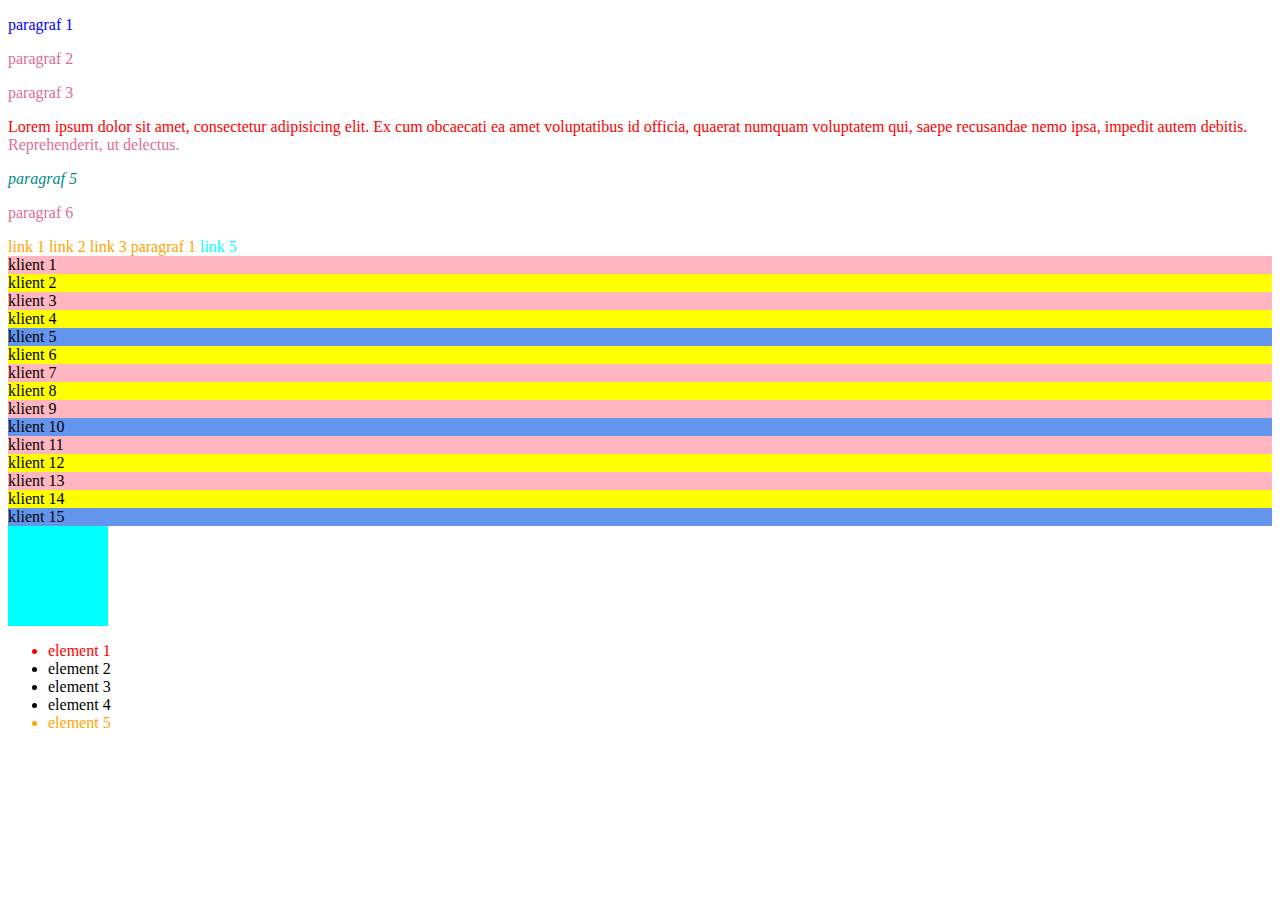
<file: index.html>
<!DOCTYPE html>
<html lang="en">
<head>
    <meta charset="UTF-8">
    <title>Document</title>
    <link rel="stylesheet" href="css/style.css">
</head>
<body>
    <div>
        <p id="p1">paragraf 1</p>
        <p id="p2">paragraf 2</p>
        <p id="p3">paragraf 3</p>
        <p id="p4">Lorem ipsum dolor sit amet, consectetur adipisicing elit. Ex cum obcaecati ea amet voluptatibus id officia, quaerat numquam voluptatem qui, saepe recusandae nemo ipsa, impedit autem debitis. Reprehenderit, ut delectus.</p>
        <p lang="pl">paragraf 5</p>
        <p lang="en">paragraf 6</p>
    </div>
    
    
            <a href="http://google.com">link 1</a>
            <a href="http://wp.pl">link 2</a>
            <a href="http://tvn24.com">link 3</a>
            <a href="#p1">paragraf 1</a>
            <a href="">link 5</a>
            
    <div class="tabelka">
    <div class="klient">klient 1</div>
    <div class="klient">klient 2</div>
    <div class="klient">klient 3</div>
    <div class="klient">klient 4</div>
    <div class="klient">klient 5</div>
    <div class="klient">klient 6</div>
    <div class="klient">klient 7</div>
    <div class="klient">klient 8</div>
    <div class="klient">klient 9</div>
    <div class="klient">klient 10</div>
    <div class="klient">klient 11</div>
    <div class="klient">klient 12</div>
    <div class="klient">klient 13</div>
    <div class="klient">klient 14</div>
    <div class="klient">klient 15</div>
    <div class="klient"></div>
       
    </div>
    
    <ul>
        <li>element 1</li>
        <li>element 2</li>
        <li>element 3</li>
        <li>element 4</li>
        <li>element 5</li>
    </ul>
     

</body>
</html>
</file>
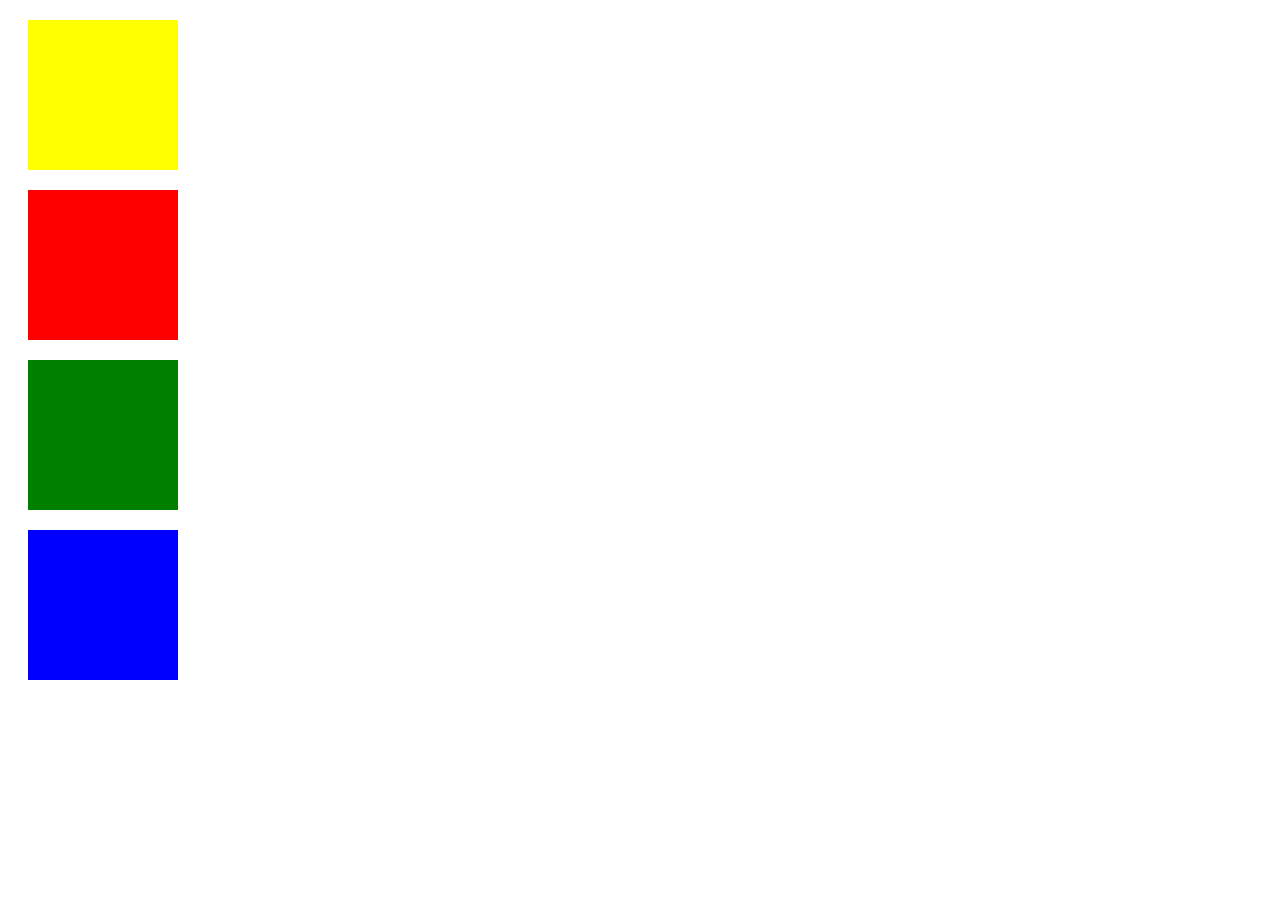
<file: efektprzejscia/index.html>
<!DOCTYPE html>
<html lang="en">
<head>
    <meta charset="UTF-8">
    <title>Document</title>
    <link rel="stylesheet" href="css/style.css">
</head>
<body>
   <div id="colors" class="box"></div>
   <div id="box1" class="box box-width"></div>      
   <div id="box2" class="box box-height"></div>
   <div id="box3" class="box box-width-height"></div>
    
</body>
</html>
</file>
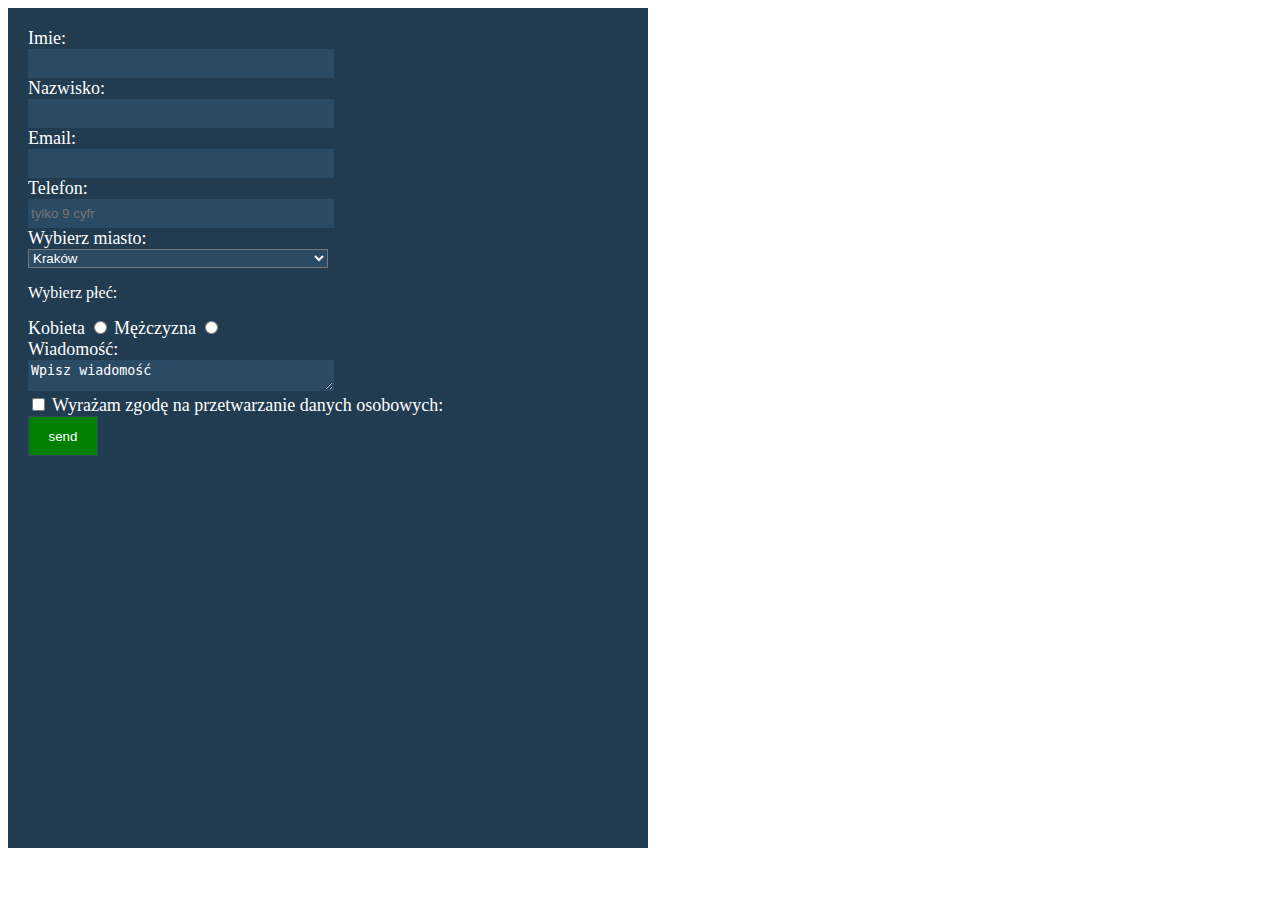
<file: formularz/index.html>
<!DOCTYPE html>
<html lang="en">
<head>
    <meta charset="UTF-8">
    <title>Document</title>
    <link rel="stylesheet" href="css/style.css">
</head>
<body>
   
   <form action="https://formspree.io/pawel5129@wp.pl" method="post">
    <label for="imie">Imie:</label><br />
    <input type="text" name="imie" id="imie"><br>
    <label for="nazwisko">Nazwisko:</label><br />
    <input type="text" name="nazwisko" id="nazwisko"><br>
    <label for="email">Email:</label><br />
    <input type="email" name="email" id="email"><br>
    <label for="phone">Telefon:</label><br>
    <input type="tel" placeholder="tylko 9 cyfr" name="telefon" id="phone" pattern="^[0-9]*$" required><br />
    <label for="place">Wybierz miasto:</label><br>
    <select id="place">
        <option value="krakow">Kraków</option>
        <option value="warszawa">Warszawa</option>
        <option value="gdansk">Gdańsk</option>
    </select>
    <br />
    <p id="gender">Wybierz płeć:</p>
    <label for="female">Kobieta</label>
    <input type="radio" name="gender" value="kobieta" id="female">
    <label for="male">Mężczyzna</label>
    <input type="radio" name="gender" value="mezczyzna" id="male"><br />

    
    <label for="message">Wiadomość:</label><br>
    <textarea rows="4" cols="40" id="message">Wpisz wiadomość</textarea><br />
    <input type="checkbox" name="zgoda" value="tak" id="dane-osobowe">
    <label for="dane-osobowe">Wyrażam zgodę na przetwarzanie danych osobowych:</label><br>
    
    <input type="submit" value="send">
       
       
       
       
       
       
       
       
   </form>
    
</body>
</html>
</file>
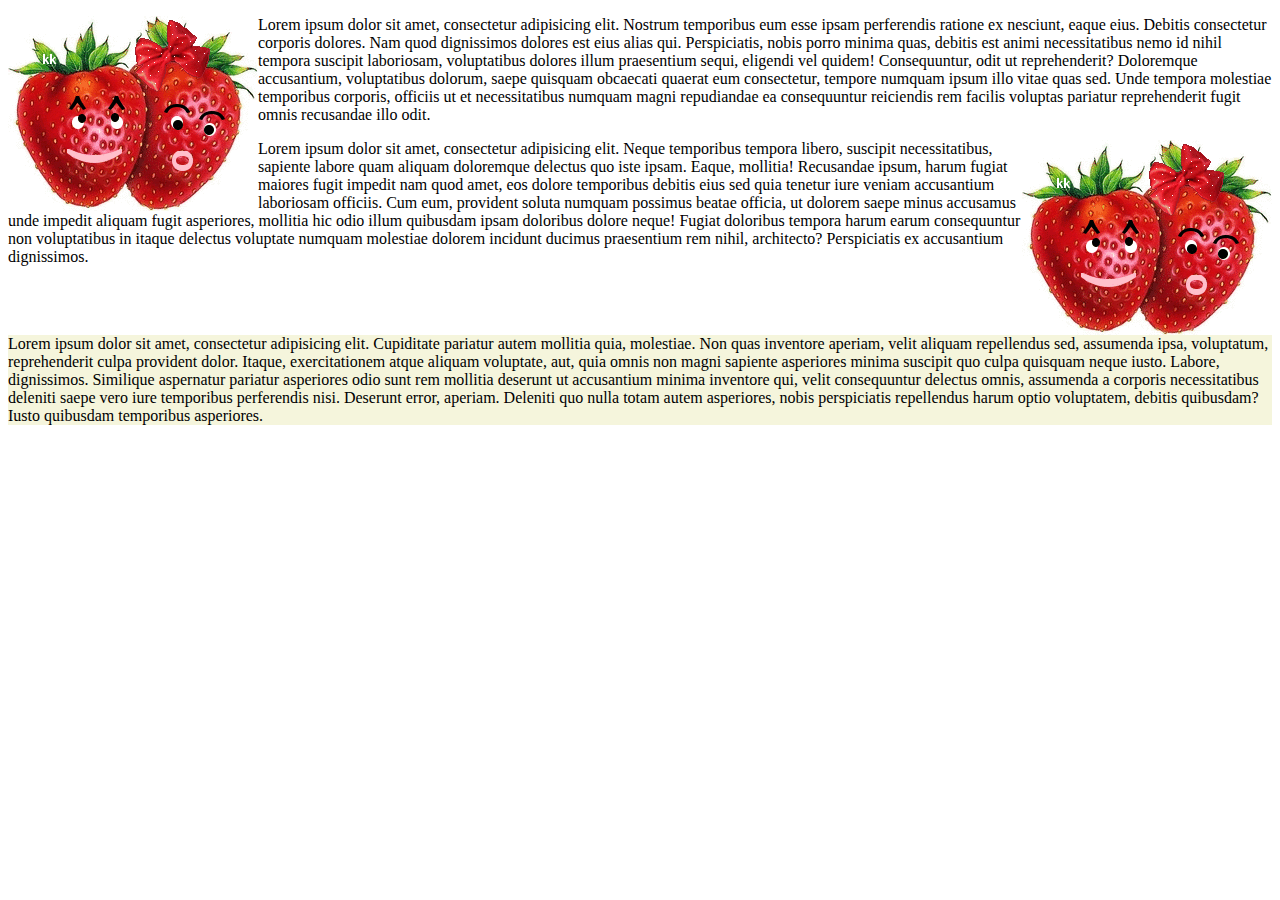
<file: oplywanieelementow/index.html>
<!DOCTYPE html>
<html lang="en">
<head>
    <meta charset="UTF-8">
    <title>Document</title>
    <link rel="stylesheet" href="css/style.css">
</head>
<body>
   <div>
       <img id="truskawka" src="img/truskawka.gif" alt="truskawka">
       <p>Lorem ipsum dolor sit amet, consectetur adipisicing elit. Nostrum temporibus eum esse ipsam perferendis ratione ex nesciunt, eaque eius. Debitis consectetur corporis dolores. Nam quod dignissimos dolores est eius alias qui. Perspiciatis, nobis porro minima quas, debitis est animi necessitatibus nemo id nihil tempora suscipit laboriosam, voluptatibus dolores illum praesentium sequi, eligendi vel quidem! Consequuntur, odit ut reprehenderit? Doloremque accusantium, voluptatibus dolorum, saepe quisquam obcaecati quaerat eum consectetur, tempore numquam ipsum illo vitae quas sed. Unde tempora molestiae temporibus corporis, officiis ut et necessitatibus numquam magni repudiandae ea consequuntur reiciendis rem facilis voluptas pariatur reprehenderit fugit omnis recusandae illo odit.</p>
       <img id="truskawka2" src="img/truskawka.gif" alt="truskawka">
       <p>Lorem ipsum dolor sit amet, consectetur adipisicing elit. Neque temporibus tempora libero, suscipit necessitatibus, sapiente labore quam aliquam doloremque delectus quo iste ipsam. Eaque, mollitia! Recusandae ipsum, harum fugiat maiores fugit impedit nam quod amet, eos dolore temporibus debitis eius sed quia tenetur iure veniam accusantium laboriosam officiis. Cum eum, provident soluta numquam possimus beatae officia, ut dolorem saepe minus accusamus unde impedit aliquam fugit asperiores, mollitia hic odio illum quibusdam ipsam doloribus dolore neque! Fugiat doloribus tempora harum earum consequuntur non voluptatibus in itaque delectus voluptate numquam molestiae dolorem incidunt ducimus praesentium rem nihil, architecto? Perspiciatis ex accusantium dignissimos.</p>
       <p>Lorem ipsum dolor sit amet, consectetur adipisicing elit. Cupiditate pariatur autem mollitia quia, molestiae. Non quas inventore aperiam, velit aliquam repellendus sed, assumenda ipsa, voluptatum, reprehenderit culpa provident dolor. Itaque, exercitationem atque aliquam voluptate, aut, quia omnis non magni sapiente asperiores minima suscipit quo culpa quisquam neque iusto. Labore, dignissimos. Similique aspernatur pariatur asperiores odio sunt rem mollitia deserunt ut accusantium minima inventore qui, velit consequuntur delectus omnis, assumenda a corporis necessitatibus deleniti saepe vero iure temporibus perferendis nisi. Deserunt error, aperiam. Deleniti quo nulla totam autem asperiores, nobis perspiciatis repellendus harum optio voluptatem, debitis quibusdam? Iusto quibusdam temporibus asperiores.</p>
       
       
   </div>
    
</body>
</html>
</file>
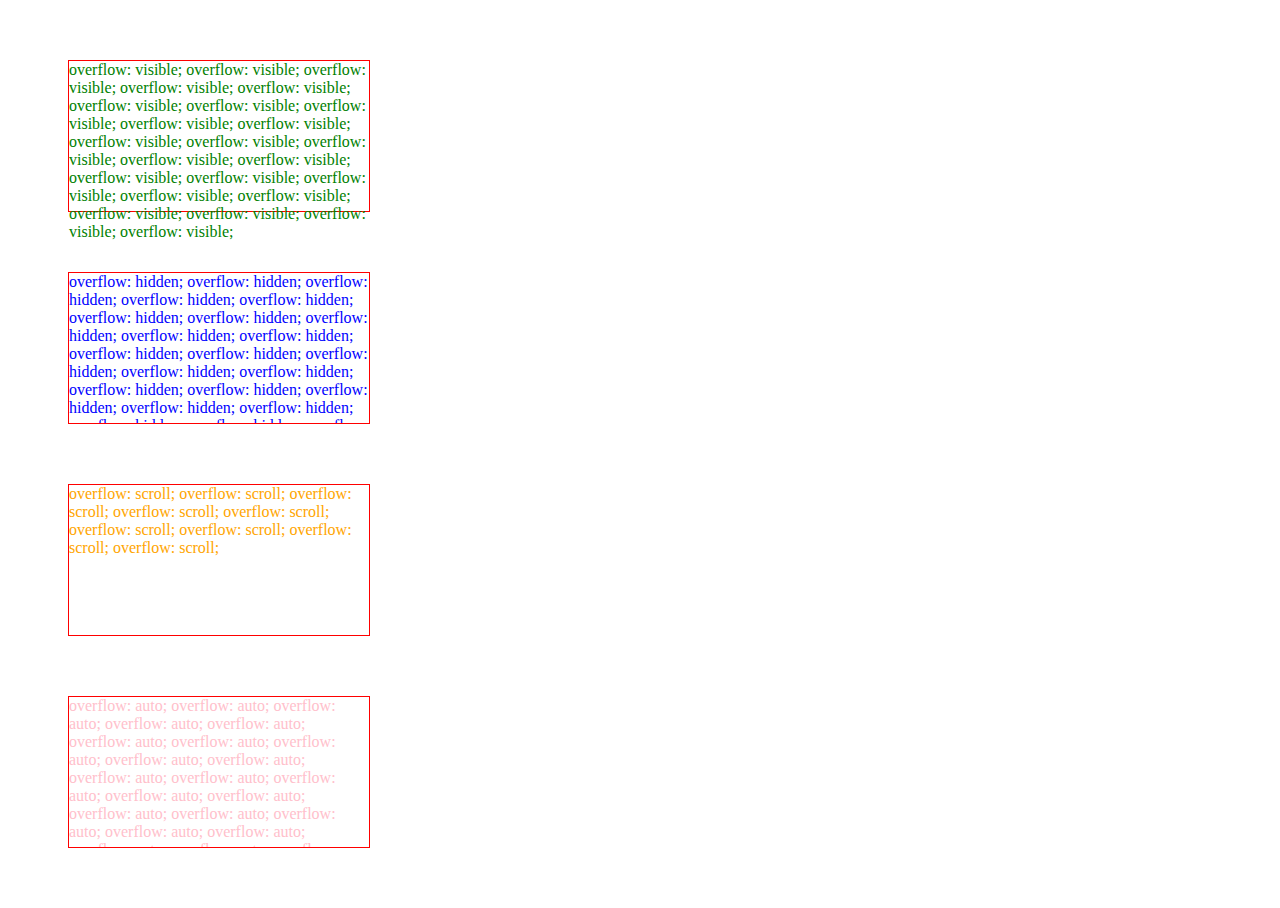
<file: przepełnienie/index.html>
<!DOCTYPE html>
<html lang="en">
<head>
    <meta charset="UTF-8">
    <title>Document</title>
    <link rel="stylesheet" href="css/style.css">
</head>
<body>
   <div id="visible" class="box">
      overflow: visible;  overflow: visible;  overflow: visible;
      overflow: visible;  overflow: visible;  overflow: visible;
      overflow: visible;  overflow: visible;  overflow: visible;
      overflow: visible;  overflow: visible;  overflow: visible;
      overflow: visible;  overflow: visible;  overflow: visible;
      overflow: visible;  overflow: visible;  overflow: visible;
      overflow: visible;  overflow: visible;  overflow: visible;
      overflow: visible;  overflow: visible;  overflow: visible;
    </div>
   <div id="hidden" class="box">
      overflow: hidden;  overflow: hidden;  overflow: hidden;
      overflow: hidden;  overflow: hidden;  overflow: hidden;
      overflow: hidden;  overflow: hidden;  overflow: hidden;
      overflow: hidden;  overflow: hidden;  overflow: hidden;
      overflow: hidden;  overflow: hidden;  overflow: hidden;
      overflow: hidden;  overflow: hidden;  overflow: hidden;
      overflow: hidden;  overflow: hidden;  overflow: hidden;
      overflow: hidden;  overflow: hidden;  overflow: hidden;
    </div>
    <div id="scroll" class="box">
      overflow: scroll;  overflow: scroll;  overflow: scroll;
      overflow: scroll;  overflow: scroll;  overflow: scroll;
      overflow: scroll;  overflow: scroll;  overflow: scroll;
      
    </div>
    <div id="auto" class="box">
      overflow: auto; overflow: auto; overflow: auto;
      overflow: auto; overflow: auto; overflow: auto;
      overflow: auto; overflow: auto; overflow: auto;
      overflow: auto; overflow: auto; overflow: auto;
      overflow: auto; overflow: auto; overflow: auto;
      overflow: auto; overflow: auto; overflow: auto;
      overflow: auto; overflow: auto; overflow: auto;
      overflow: auto; overflow: auto; overflow: auto;
    
    
</body>
</html>
</file>
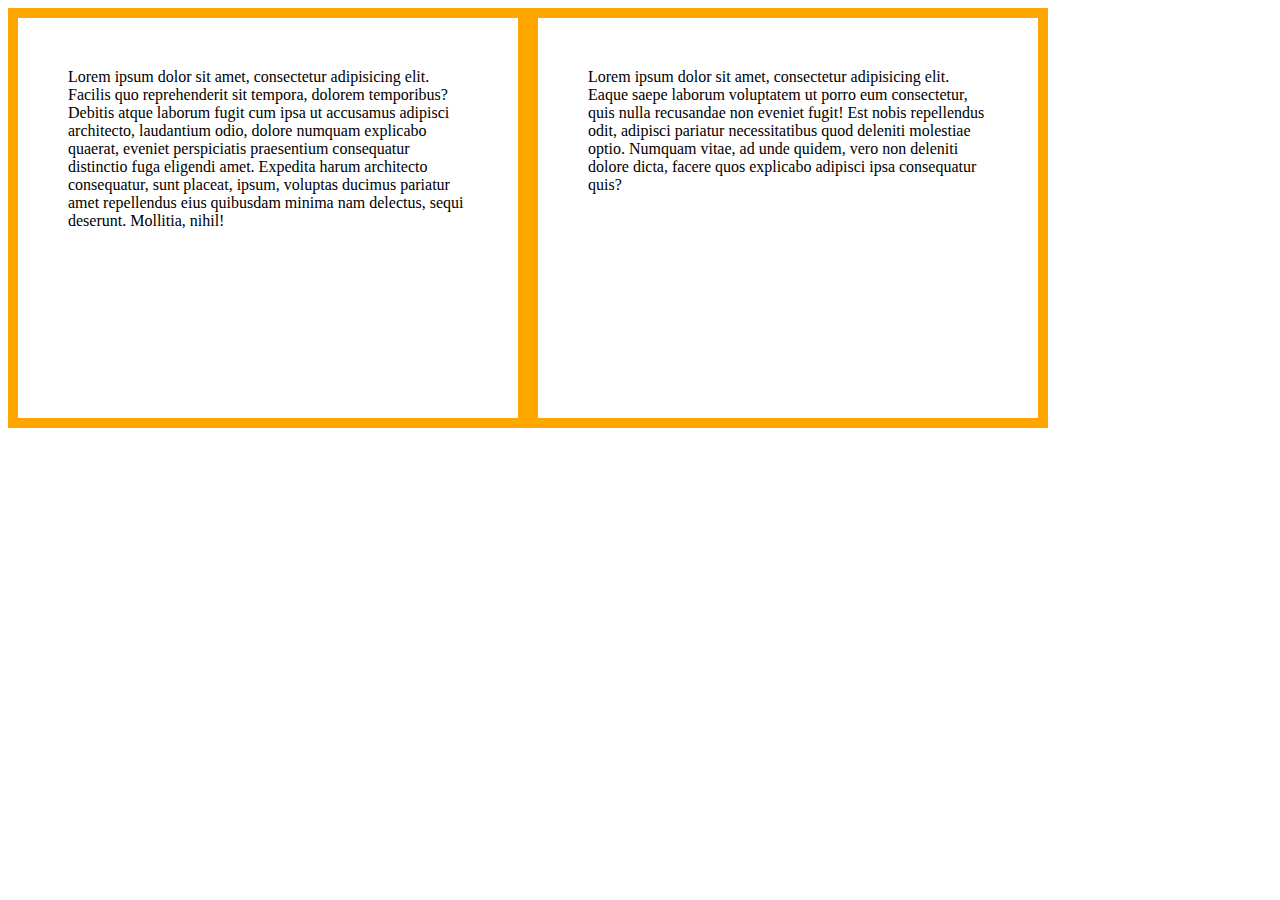
<file: rozmiarelementu/index.html>
<!DOCTYPE html>
<html lang="en">
<head>
    <meta charset="UTF-8">
    <title>Document</title>
    <link rel="stylesheet" href="css/style.css">
</head>
<body>
   <div class="box">Lorem ipsum dolor sit amet, consectetur adipisicing elit. Facilis quo reprehenderit sit tempora, dolorem temporibus? Debitis atque laborum fugit cum ipsa ut accusamus adipisci architecto, laudantium odio, dolore numquam explicabo quaerat, eveniet perspiciatis praesentium consequatur distinctio fuga eligendi amet. Expedita harum architecto consequatur, sunt placeat, ipsum, voluptas ducimus pariatur amet repellendus eius quibusdam minima nam delectus, sequi deserunt. Mollitia, nihil!</div>
   <div class="box">Lorem ipsum dolor sit amet, consectetur adipisicing elit. Eaque saepe laborum voluptatem ut porro eum consectetur, quis nulla recusandae non eveniet fugit! Est nobis repellendus odit, adipisci pariatur necessitatibus quod deleniti molestiae optio. Numquam vitae, ad unde quidem, vero non deleniti dolore dicta, facere quos explicabo adipisci ipsa consequatur quis?</div>
    
</body>
</html>
</file>
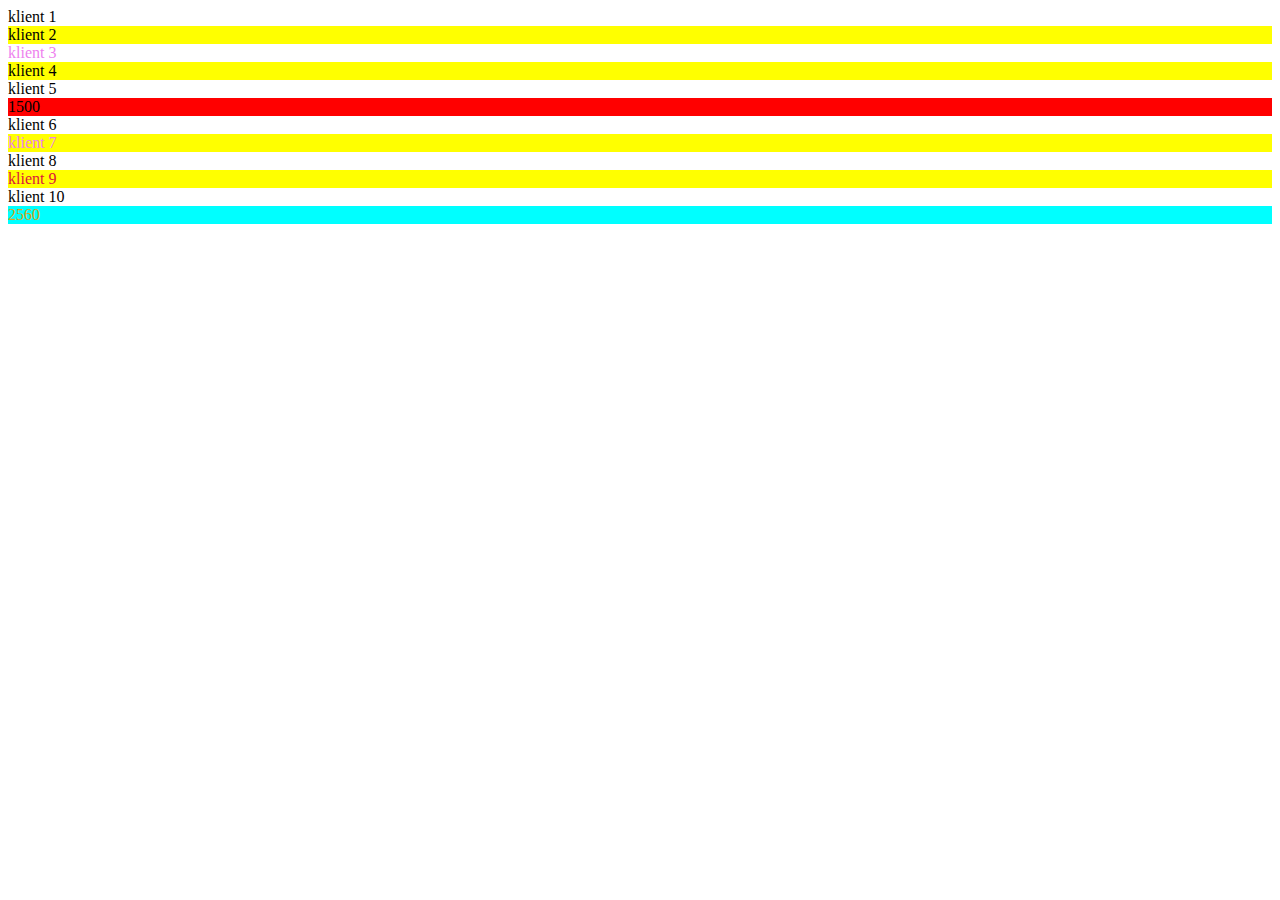
<file: selektory-strybutów/index.html>
<!DOCTYPE html>
<html lang="en">
<head>
    <meta charset="UTF-8">
    <title>Document</title>
    <link rel="stylesheet" href="css/style.css">
</head>
<body>
   <div class="tabelka">
    <div class="klient">klient 1</div>
    <div class="klient">klient 2</div>
    <div class="klient" biznesowy="tak">klient 3</div>
    <div class="klient">klient 4</div>
    <div class="klient">klient 5</div>
    <div suma="1500">1500</div>
    <div class="klient">klient 6</div>
    <div class="klient" biznesowy="tak">klient 7</div>
    <div class="klient">klient 8</div>
    <div class="klient" biznesowy="mozetak">klient 9</div>
    <div class="klient">klient 10</div>
    <div suma="2560">2560</div>
    <div class="klient"></div>
       
    </div>
    
</body>
</html>
</file>
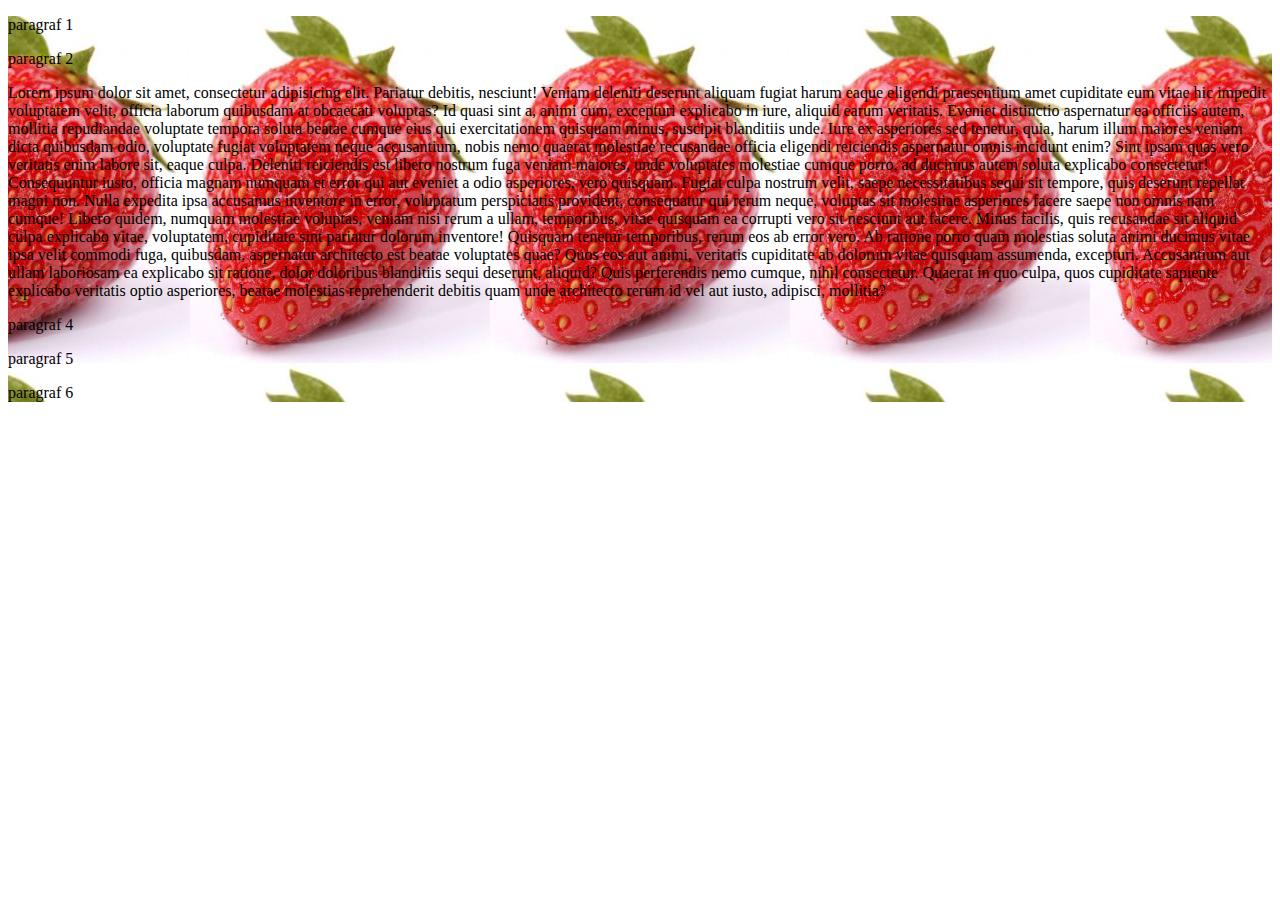
<file: wlasciwoscitła/index.html>
<!DOCTYPE html>
<html lang="en">
<head>
    <meta charset="UTF-8">
    <title>Document</title>
    <link rel="stylesheet" href="css/style.css">
</head>
<body>
   <div id="tlo-obrazek">
   <p id="p1">paragraf 1</p>
   <p id="p2">paragraf 2</p>
   <p id="p3">Lorem ipsum dolor sit amet, consectetur adipisicing elit. Pariatur debitis, nesciunt! Veniam deleniti deserunt aliquam fugiat harum eaque eligendi praesentium amet cupiditate eum vitae hic impedit voluptatem velit, officia laborum quibusdam at obcaecati voluptas? Id quasi sint a, animi cum, excepturi explicabo in iure, aliquid earum veritatis. Eveniet distinctio aspernatur ea officiis autem, mollitia repudiandae voluptate tempora soluta beatae cumque eius qui exercitationem quisquam minus, suscipit blanditiis unde. Iure ex asperiores sed tenetur, quia, harum illum maiores veniam dicta quibusdam odio, voluptate fugiat voluptatem neque accusantium, nobis nemo quaerat molestiae recusandae officia eligendi reiciendis aspernatur omnis incidunt enim? Sint ipsam quas vero veritatis enim labore sit, eaque culpa. Deleniti reiciendis est libero nostrum fuga veniam maiores, unde voluptates molestiae cumque porro, ad ducimus autem soluta explicabo consectetur! Consequuntur iusto, officia magnam numquam et error qui aut eveniet a odio asperiores, vero quisquam. Fugiat culpa nostrum velit, saepe necessitatibus sequi sit tempore, quis deserunt repellat magni non. Nulla expedita ipsa accusamus inventore in error, voluptatum perspiciatis provident, consequatur qui rerum neque, voluptas sit molestiae asperiores facere saepe non omnis nam cumque! Libero quidem, numquam molestiae voluptas, veniam nisi rerum a ullam, temporibus, vitae quisquam ea corrupti vero sit nesciunt aut facere. Minus facilis, quis recusandae sit aliquid culpa explicabo vitae, voluptatem, cupiditate sint pariatur dolorum inventore! Quisquam tenetur temporibus, rerum eos ab error vero. Ab ratione porro quam molestias soluta animi ducimus vitae ipsa velit commodi fuga, quibusdam, aspernatur architecto est beatae voluptates quae? Quos eos aut animi, veritatis cupiditate ab dolorum vitae quisquam assumenda, excepturi. Accusantium aut ullam laboriosam ea explicabo sit ratione, dolor doloribus blanditiis sequi deserunt, aliquid? Quis perferendis nemo cumque, nihil consectetur. Quaerat in quo culpa, quos cupiditate sapiente explicabo veritatis optio asperiores, beatae molestias reprehenderit debitis quam unde architecto rerum id vel aut iusto, adipisci, mollitia?</p>
   <p id="p4">paragraf 4</p>
   <p>paragraf 5</p>
   <p>paragraf 6</p>
    </div>
    
</body>
</html>
</file>
<file: css/style.css>
p#p4::first-line {
    content: "tab ";
    color: red;
}

a:link {
    color: orange;
}

p#p3::selection {
    background-color: aqua;
}
/* pseudoklasy */
a {
    text-decoration: none;
}

a:link {
    color: orange;
}

a:visited {
    color: aqua;
}

a:hover {
    text-decoration: underline;
    
}
a:active {
    color: fuchsia;
}
a:focus {
    color:brown;
}

#p1 {
    color:blue;
}

#p1:target {
    color: red;
}
p:lang(pl) {
    font-style: italic;
    color:darkcyan;
}
p:lang(en) {
    color: palevioletred;
}

ul li:first-child {
    color: red;
}

ul li:last-child {
    color: orange;
}



div.klient:last-child {
    color:red;
}

div.klient:only-child {
    color: forestgreen;
}
div.klient:empty {
    width: 100px;
    height: 100px;
    background-color: aqua;
    
}

.klient:nth-child(even) {
    background-color: yellow;
}

.klient:nth-child(odd) {
    background-color: lightpink;
}
/* jak damy (5n+2) zaznaczy co 5 element począwszy od 2 */
.klient:nth-child(5n) {
        background-color: cornflowerblue;
    }
}
</file>
<file: efektprzejscia/css/style.css>
.box {
    width: 150px;
    height: 150px;
    margin: 20px;
}

#box1 {
    background-color: red;
    transition: width 10s;
}
#box1:hover {
    width: 300px;
}
#box2 {
    background-color: green;
    transition: height 2s;
}
#box2:hover {
    height: 300px;
}
#box3 {
    background-color: blue;
    transition: width 2s, height 3s;
    
}
#box3:hover {
    width: 300px;
    height: 300px;
}
#colors {
    background-color: yellow;
    transition: background-color 3s ease-in 2s;
}

#colors:hover {
    background-color: deeppink;
}
</file>
<file: formularz/css/style.css>
form {
    background-color: #213b50;
    color: white;
    width: 600px;
    padding: 20px;
    height: 800px;
}

label {
    font-size: 18px;
    text-decoration: none;
    
}
input[type="text"], input[type="tel"], input[type="email"], textarea {
    background-color: #2b4a64;
    width: 300px;
    height: 25px;
    color: #fff;
    border: #2b4a64 1px solid;
}

input:active {
    background-color: #213b50;
    border-color: #ffffff;
    color: #ffffff;
}

select#place {
    background-color: #2b4a64;
    color: white;
    width: 300px;
}


p#gender {
    color: white;
}
input[type="submit"] {
    background-color: green;
    border: #2b4a64 1px solid;
    color: #fff;
    cursor: pointer;
    width: 70px;
    height: 40px;
    font-weight: 800px;
    padding
    
    
}
</file>
<file: oplywanieelementow/css/style.css>
img#truskawka {
    float: left;
}
img#truskawka2 {
    float: right;
}

p:last-child {
    background-color: beige;
    clear: both;
}
</file>
<file: przepełnienie/css/style.css>
.box {
    width: 300px;
    height: 150px;
    border: 1px solid red;
    margin: 60px;
}

#visible {
    color: green;
    overflow: visible;
}

#hidden {
    color: blue;
    overflow: hidden;
}

#scroll {
    color: orange;
    overflow: scroll;
}

#auto {
    color: pink;
    overflow: auto;
}
</file>
<file: rozmiarelementu/css/style.css>
* {
    box-sizing: content-box;
}

body {
    font-size: 0;
}
.box {
    
    font-size: 16px;
    height: 300px;
    width: 400px;
    padding: 50px;
    float: left;
    border: 10px solid orange;
}
</file>
<file: selektory-strybutów/css/style.css>
.klient:nth-child(even) {
    background-color: yellow;
}

div[suma] {
    background-color: aqua;
}

div[suma="1500"] {
    background-color: red;
}

div[biznesowy~="tak"] {
    color: violet;
}

div[biznesowy*="moze"] {
    color: crimson;
}
div[suma$="60"] {
    color: goldenrod;
}
</file>
<file: wlasciwoscitła/css/style.css>
#tlo-obrazek {
    background-color: beige;
    background-image: url("../img/truskawka1.jpg");
    background-color: repeat-x;
    background-position: top center;
    background-attachment: fixed;
}
</file>
